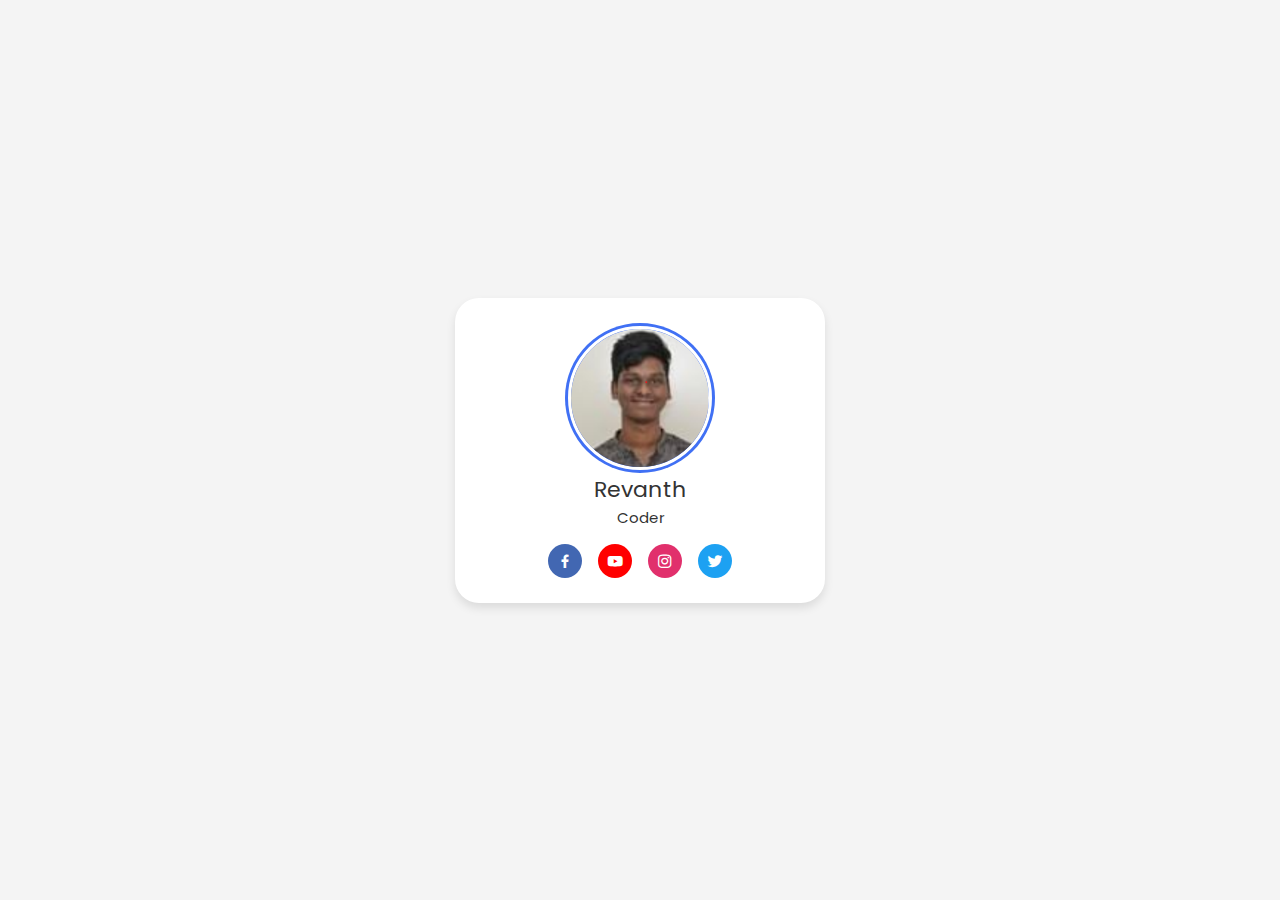
<file: profile-card/index.html>
<!DOCTYPE html>
<html lang="en">
<head>
    <meta charset="UTF-8">
    <meta name="viewport" content="width=device-width, initial-scale=1.0">
    <title>Profile Card UI Design</title>
    <link rel="stylesheet" href="styles.css"/>
    <link href='https://unpkg.com/boxicons@2.1.4/css/boxicons.min.css' rel='stylesheet'>
</head>
<body>
    <div class="profile-card">
        <div class="image">
            <img src="profile-pic.png" alt="profile" class="profile-img">
        </div>
        <div class="text-data">
           <span class="name">Revanth</span>
           <span class="job">Coder</span>

        </div>
        <div class="media-buttons">
            <a href="#" style="background: #4267b2;" class="link">
                <i class='bx bxl-facebook'></i>
            </a>
            <a href="#" style="background: #ff0000;" class="link">
                <i class='bx bxl-youtube' ></i>
            </a>
            <a href="#" style="background: #e1306c;" class="link">
                <i class='bx bxl-instagram' ></i>
            </a>
            <a href="#" style="background: #1da1f2;" class="link">
                <i class='bx bxl-twitter' ></i>
            </a>
        </div>
    </div>
</body>
</html>
</file>
<file: profile-card/styles.css>
@import url('https://fonts.googleapis.com/css2?family=Poppins:wght@300;400;500;600&display=swap');

* { margin: 0;
    padding: 0;
    box-sizing: border-box;
    font-family: "Poppins", sans-serif;
}
body{
    height: 100vh;
    display: flex;
    align-items: center;
    justify-content: center;
    background-color: #f4f4f4;

}
.profile-card{
    display: flex;
    flex-direction: column;
    align-items: center;
    max-width:370px ;
    width: 100%;
    background-color:#fff;
    border-radius: 24px;
    padding: 25px;
    box-shadow: 0 5px 10px rgba(0,0,0,0.1);
}
.image{
    position: relative;
    height: 150px;
    width: 150px;
    border-radius: 50%;
    background-color: #4070f4;
    padding: 3px;
}

.image .profile-img{
    height: 100%;
    width: 100%;
    object-fit: cover;
    border-radius: 50%;
    border: 3px solid #fff;
}

.profile-card .text-data{
    display: flex;
    flex-direction: column;
    align-items: center;
    color: #333;
}

.text-data .name{
    font-size: 22px;
    font-weight: 400;
}

.text-data .job{
    font-size: 15px;
    font-weight: 400;
}

.profile-card .media-buttons{
    display: flex;
    align-items: center;
    margin-top: 15px;
}

.media-buttons .link{
    height: 34px;
    width: 34px;
    display: flex;
    align-items: center;
    justify-content: center;
    color: #fff;
    font-size: 18px;
    border-radius: 50%;
    margin: 0 8px;
    background-color: #4070f4;
    text-decoration: none;
}
</file>
